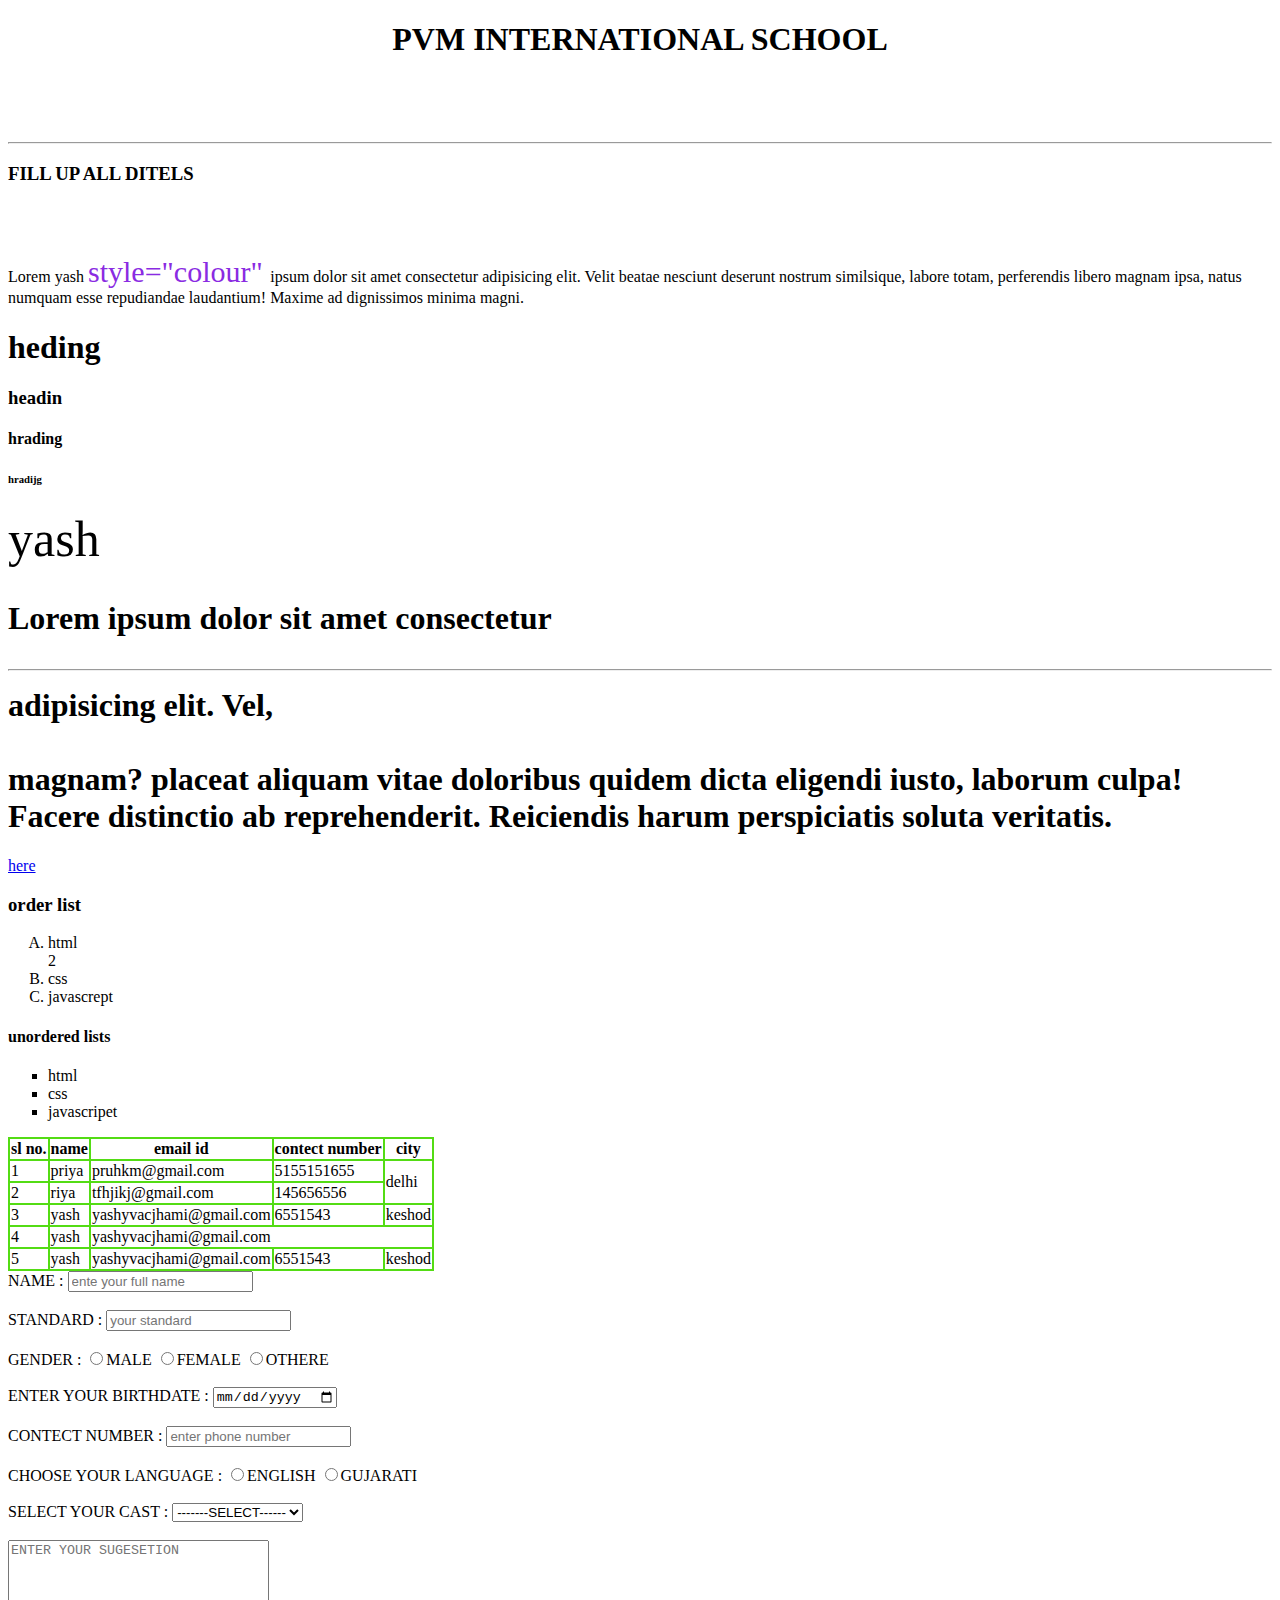
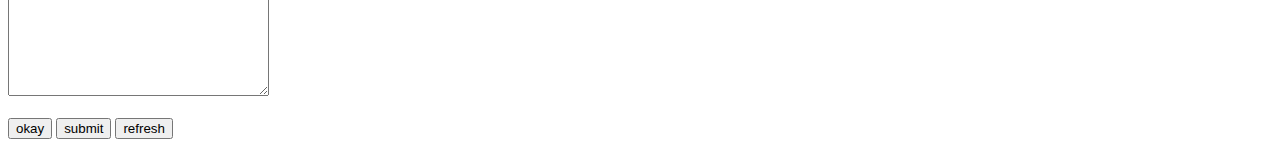
<file: yash.html>
<!DOCTYPE html>
<html lang="en">
<head>
    <meta charset="UTF-8">
    <meta http-equiv="X-UA-Compatible" content="IE=edge">
    <meta name="viewport" content="width=device-width, initial-scale=1.0" class="bg-1">
    <title>SCHOOL FORM</title>
    <link rel="stylesheet" href="yash.css">
</head>
<body>
    <P><H1> <CEnter> PVM INTERNATIONAL SCHOOL</CEnter></H1></P><br><br><br><hr>
    <p><h3> FILL UP ALL DITELS</h3></p><br><br>



    <p>Lorem yash <span style="color: blueviolet; font-size: 30px;"> style="colour" </span> ipsum dolor sit amet  consectetur adipisicing elit. Velit beatae nesciunt deserunt nostrum similsique, labore totam, perferendis libero magnam ipsa, natus numquam esse repudiandae laudantium! Maxime ad dignissimos minima magni.</p>
    <h1>heding</h1>
        <h3>headin</h3>
        <h4>hrading</h4>
        <h6>hradijg</h6>
        <span style="font-size: 50px;">yash</span>
       <h1> <p>Lorem ipsum dolor sit amet consectetur <hr> adipisicing elit. Vel,<br> <br> magnam?  placeat aliquam vitae doloribus quidem dicta eligendi iusto, laborum culpa! Facere distinctio ab reprehenderit. Reiciendis harum perspiciatis soluta veritatis.</h1>
        </p>
        <a href="https://youtube.com/shorts/yX62LV5Qxe4?feature=share" target="_blank">here </a>
        <h3>order list</h3> 
        <ol type="A">
<li>html</li>2
<li>css</li>
<li>javascrept</li>
        </ol>
        <h4>unordered lists</h4>
        <ul type="square">
            <li>html</li>
            <li>css</li>
            <LI>javascripet</li>
        </ul>
        
        <!--html table-->
        <table>
        <thead>
            <tr>
                <th>sl no.</th>
                <th>name</th>
                <th>email id</th>
                <th>contect number</th>
                <th>city</th>
            </tr>
        </thead>
        <tbody>
            <tr>
                <td>1</td>
                <td>priya</td>
                <td>pruhkm@gmail.com</td>
                <td>5155151655</td>
                <td rowspan="2">delhi</td>
            </tr>
            <tr>
            <td>2</td>
            <td>riya</td>
            <td>tfhjikj@gmail.com</td>
            <td>145656556</td>
            
        </tr>
        <tr>
            <td>3</td>
            <td>yash</td>
            <td>yashyvacjhami@gmail.com</td>
            <td>6551543</td>
            <td>keshod</td>
        </tr>
        <tr>
            <td>4</td>
            <td>yash</td>
            <td colspan="3">yashyvacjhami@gmail.com</td>
            
        </tr>
        <tr>
            <td>5</td>
            <td>yash</td>
            <td>yashyvacjhami@gmail.com</td>
            <td>6551543</td>
            <td>keshod</td>
        </tr>
        </tbody>
        </table>

<form>

    <label for="name">NAME  :</label>
 <input type="text" placeholder  ="ente your full name" class="y1"><br><br>
 <label for="text">STANDARD : </label>
    <input type="number"placeholder="your standard"><br><br>
    <label for="">GENDER  :</label>
    <input type="radio" name="gender" value="" class="y1">MALE
    <input type="radio" name="gender" value="">FEMALE
    <input type="radio" name="gender">OTHERE <br><br>
    <label for="">ENTER YOUR BIRTHDATE  :</label>
    <input type="date" placeholder="enter your birthdate"><br><br>
    <label for="">CONTECT NUMBER  :</label>
    <input type="number" placeholder="enter phone number"><br><br>
    <label for="">CHOOSE YOUR LANGUAGE  :</label>
    <input type="radio" name="language">ENGLISH
    <input type="radio" name="language">GUJARATI <br><br>
    <label for="">SELECT YOUR CAST  :</label>
    <select>
        <option>-------SELECT------</option>
        <option value="patel">PATEL</option>
        <option value="harijn">HARIJN</option>
        <option value="kodi">KODI</option>
        <option value="ishlam">ISHLAM</option>
    </select><br><br>


    <textarea name="" id="" cols="30" rows="10" placeholder="ENTER YOUR SUGESETION"></textarea><br><br>


    <button type="button">okay</button>
    <button type="submit">submit</button>
    <button type="reset">refresh</button><br><br>
     

    
</form>

</body>
</html>
</file>
<file: yash.css>
.bg-1{
    background-color: blue;
}
table,th,td{
    border: 1px solid rgb(83, 220, 20);
    border-spacing: 0px;
}


    
    .y1{
        text-decoration: blue;
    }
</file>
